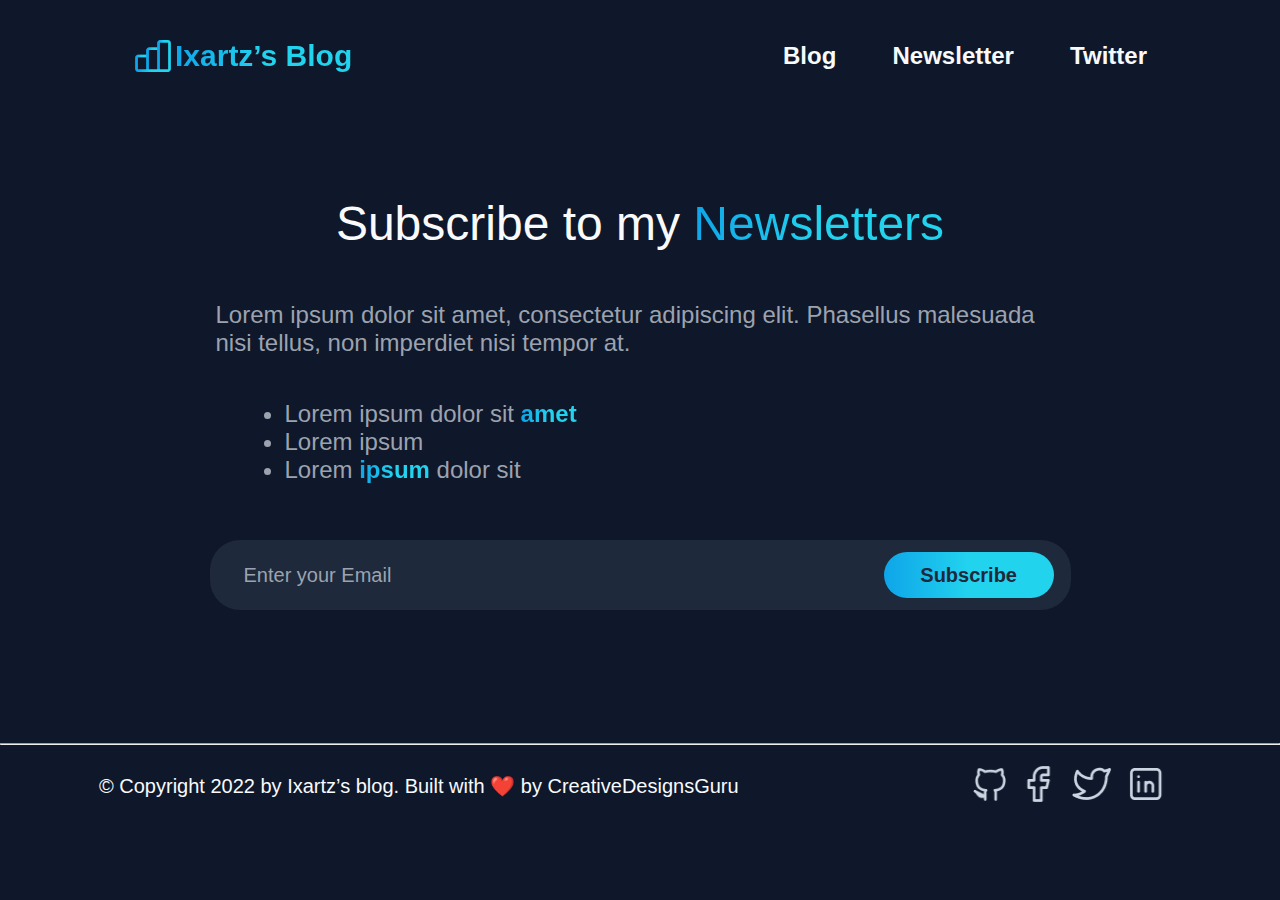
<file: Newsletter-page/index.html>
<!DOCTYPE html>
<html lang="en">
<head>
	<meta charset="UTF-8">
	<meta name="viewport" content="width=device-width, initial-scale=1.0">
	<link rel="stylesheet" href="./mobile-style.css">
	<title>Ixartz’s Blog</title>
</head>
<body>
	<header>

		<div class="starter">
			<img src="../img/Frame.png" alt="">
			<h2>Ixartz’s Blog</h3>
			</div>

			<nav>
				<ul>
					<li><a href="../index.html">Blog</a></li>
					<li><a href="#">Newsletter</a></li>
					<li><a href="#">Twitter</a></li>
				</ul>
			</nav>

		</header>

		<main>
			<h1 class="last-h2">Subscribe to my <span class="blue-gradient-text">Newsletters</span></h1>
			<p>
				Lorem ipsum dolor sit amet, consectetur adipiscing elit. Phasellus malesuada nisi tellus, non imperdiet nisi tempor at.
			</p>
			<ul>
				<li>Lorem ipsum dolor sit <span class="blue-gradient-text">amet</span></li>
				<li>Lorem ipsum </li>
				<li>Lorem <span class="blue-gradient-text">ipsum</span> dolor sit</li>
			</ul>
			<div class="button-get-started">
				<input type="text" placeholder="Enter your Email">
				<button>Subscribe</button>
			</div>
		</main>

		<hr>

		<footer>
			<p>© Copyright 2022 by Ixartz’s blog. Built with ❤️ by CreativeDesignsGuru</p>
			<div>
				<a href=""><img src="../img/git-footer.png" alt="" class="git-img"></a>
				<a href=""><img src="../img/facebook-footer.png" alt=""></a>
				<a href=""><img src="../img/twitter-footer.png" alt=""></a>
				<a href=""><img src="../img/linkedin-footer.png" alt=""></a>
			</div>
		</footer>
	</body>
	</html>
</file>
<file: Newsletter-page/mobile-style.css>
@import url(./style.css);

@media (max-width: 375px) {

body {
	margin: auto;
	background-color: #0F172A;
	max-width: 320px;
}

header {
	margin: 0;
	padding: 9px 0 0 0;
	height: auto;
}

main {
	margin: 47px auto;
	max-width: 280px;
}

footer {
	flex-direction: column;
	margin: 9px 0 0 0;
}

h1 {
	font-size: 20px;
	margin-bottom: 29px;
}

h2 {
	font-size: 15px;
}

header div img {
	max-width: 25px;
	max-height: 25px;
}

nav ul {
	width: auto;
	height: auto;
}

nav ul li {
	margin: 0 0 0 10px;
}

li a {
	font-size: 10px;
}

main p {
	font-size: 10px;
	height: auto;
	margin-bottom: 27px;
}

main ul {
	margin-bottom: 27px;
	margin-left: 40px;
}

main li {
	font-size: 10px;
}

footer p {
	font-size: 8px;
	margin-bottom: 5px;
}

footer a {
	display: flex;
	align-items: center;
}

footer img {
	width: 15px;
	height: 15px;
	margin-left: 5px;
}

footer div {
	display: flex;
	align-items: center;
}


.button-get-started input {
	margin: 0 19px;
	font-weight: 400;
	font-size: 10px;
}

.button-get-started button {
	font-size: 10px;
	margin: 5px 6px 5px 0;
	padding: 7px 22px;	
}

.button-get-started {
	display: flex;
	align-items: center;
	justify-content: space-between;
	border-radius: 30px;
	background-color: #1E293B;
	width: 100%;
}

.git-img {
	width: 10px;
	height: 10px;
}

}
</file>
